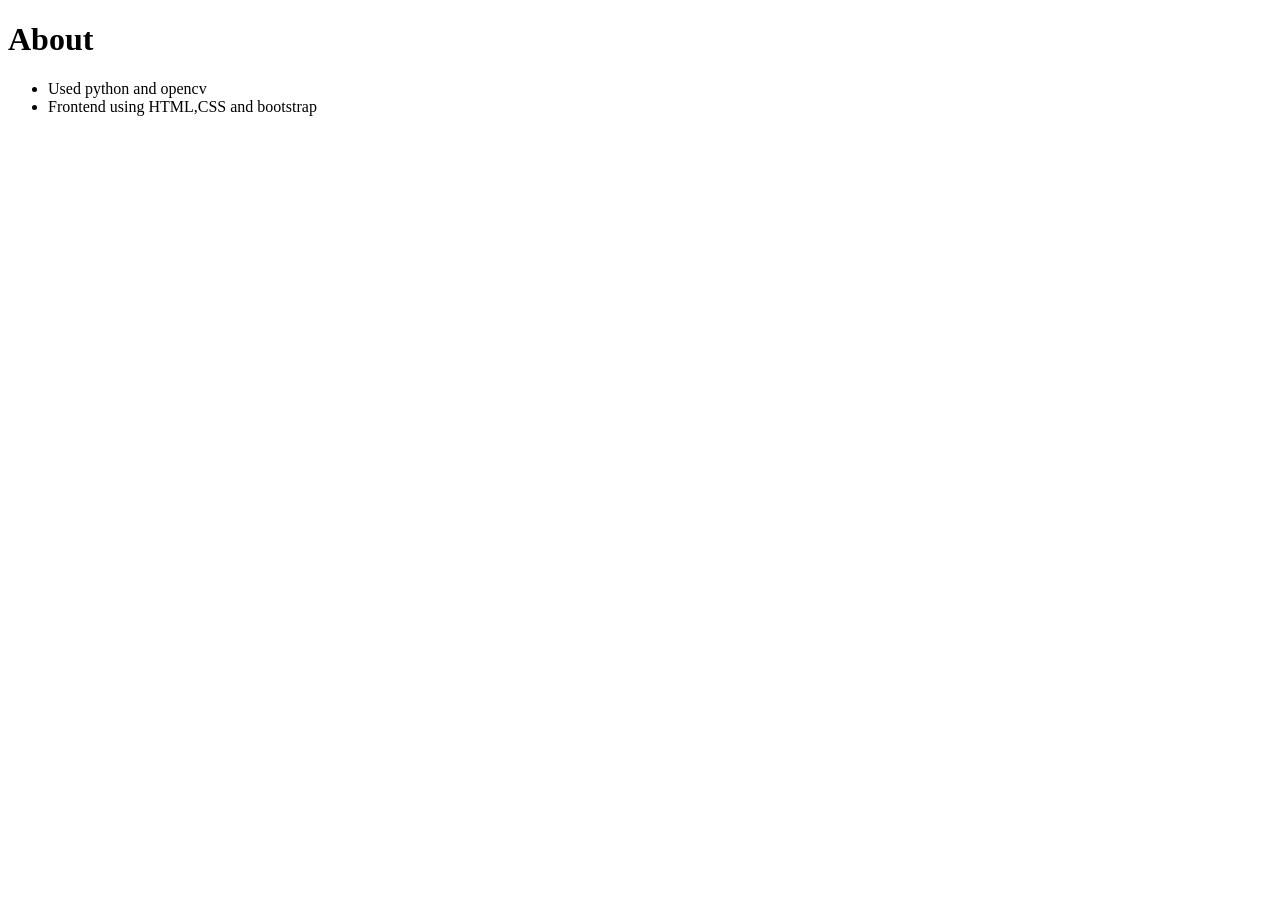
<file: flask_project/editing_website/templates/about.html>
<!DOCTYPE html>
<html lang="en">
<head>
    <meta charset="UTF-8">
    <meta name="viewport" content="width=device-width, initial-scale=1.0">
    <title>About</title>
</head>
<body>
    <h1>About</h1>
    <p>
        <ul>
            <li>Used python and opencv</li>
            <li>Frontend using HTML,CSS and bootstrap</li>
        </ul>
    </p>
    
</body>
</html>
</file>
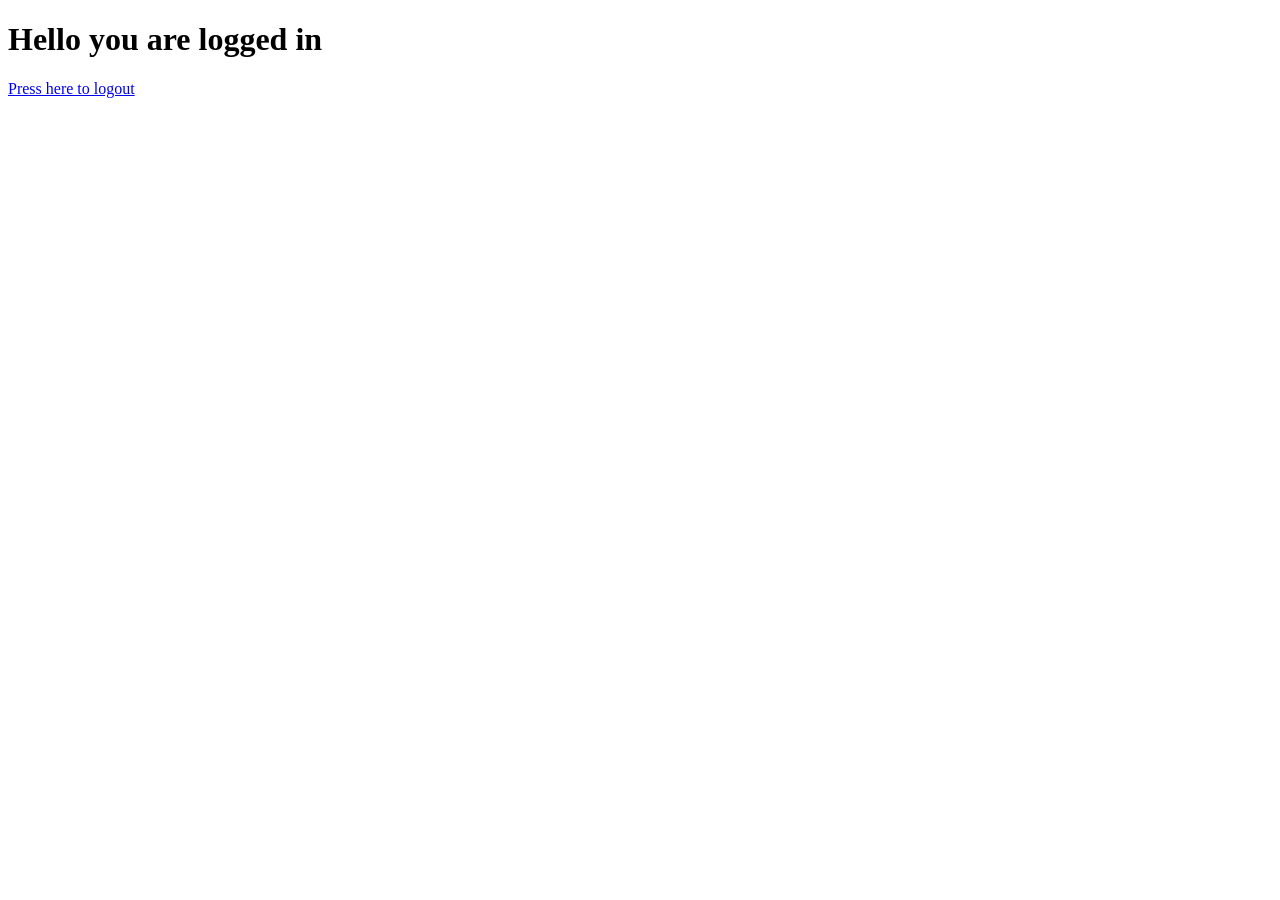
<file: flask_project/login_page/templates/dashboard.html>
<!DOCTYPE html>
<html lang="en">
<head>
    <meta charset="UTF-8">
    <meta name="viewport" content="width=device-width, initial-scale=1.0">
    <title>DashBoard</title>
</head>
<body>
    <h1>Hello you are logged in</h1>
    <a href="{{url_for('logout')}}">Press here to logout</a>
</body>
</html>
</file>
